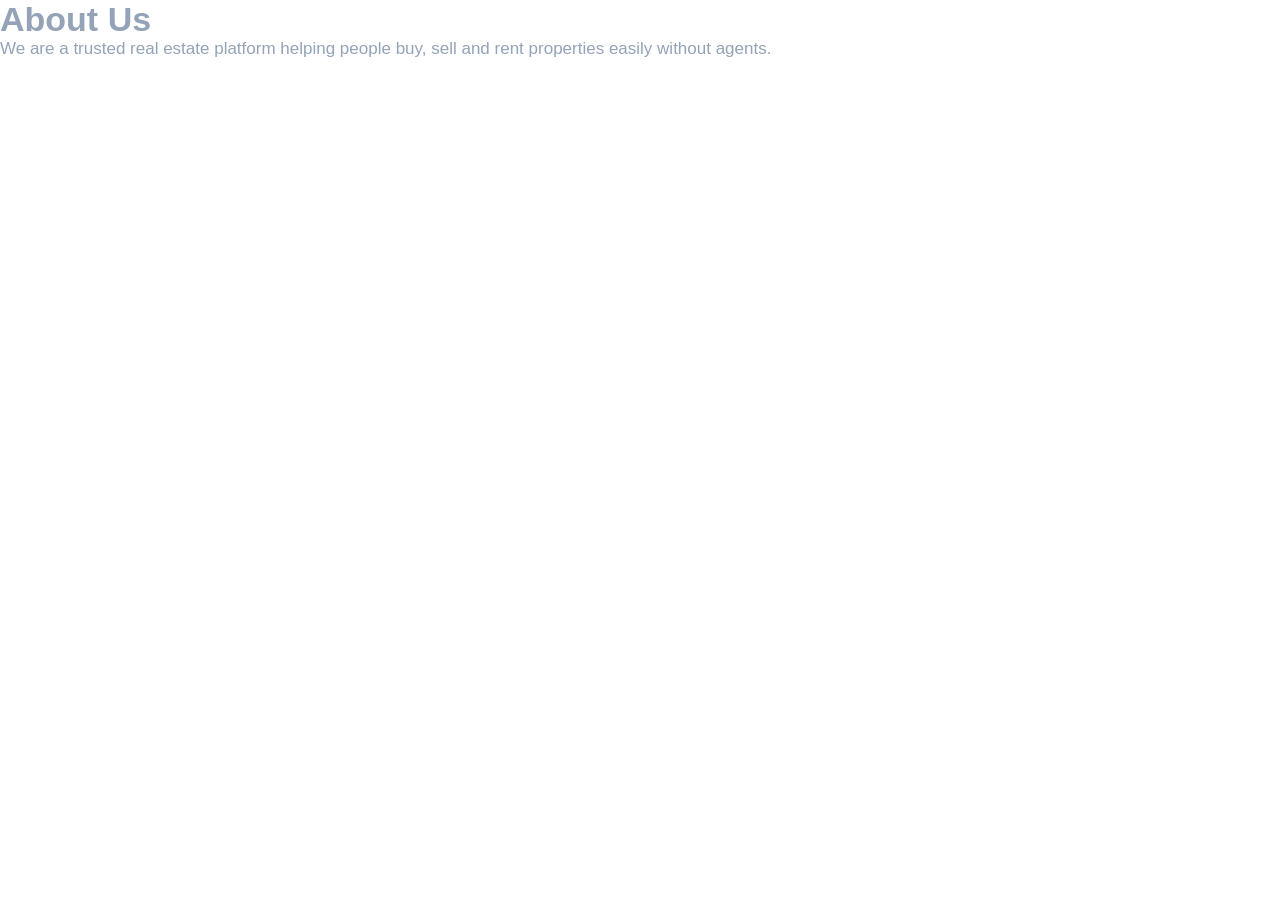
<file: about.html>
<!DOCTYPE html>
<html>
<head>
  <title>About Us - Real Estate</title>
  <link rel="stylesheet" href="style.css">
</head>
<body>

<h1>About Us</h1>

<p>
We are a trusted real estate platform helping people buy, sell and rent properties easily without agents.
</p>

</body>
</html>
</file>
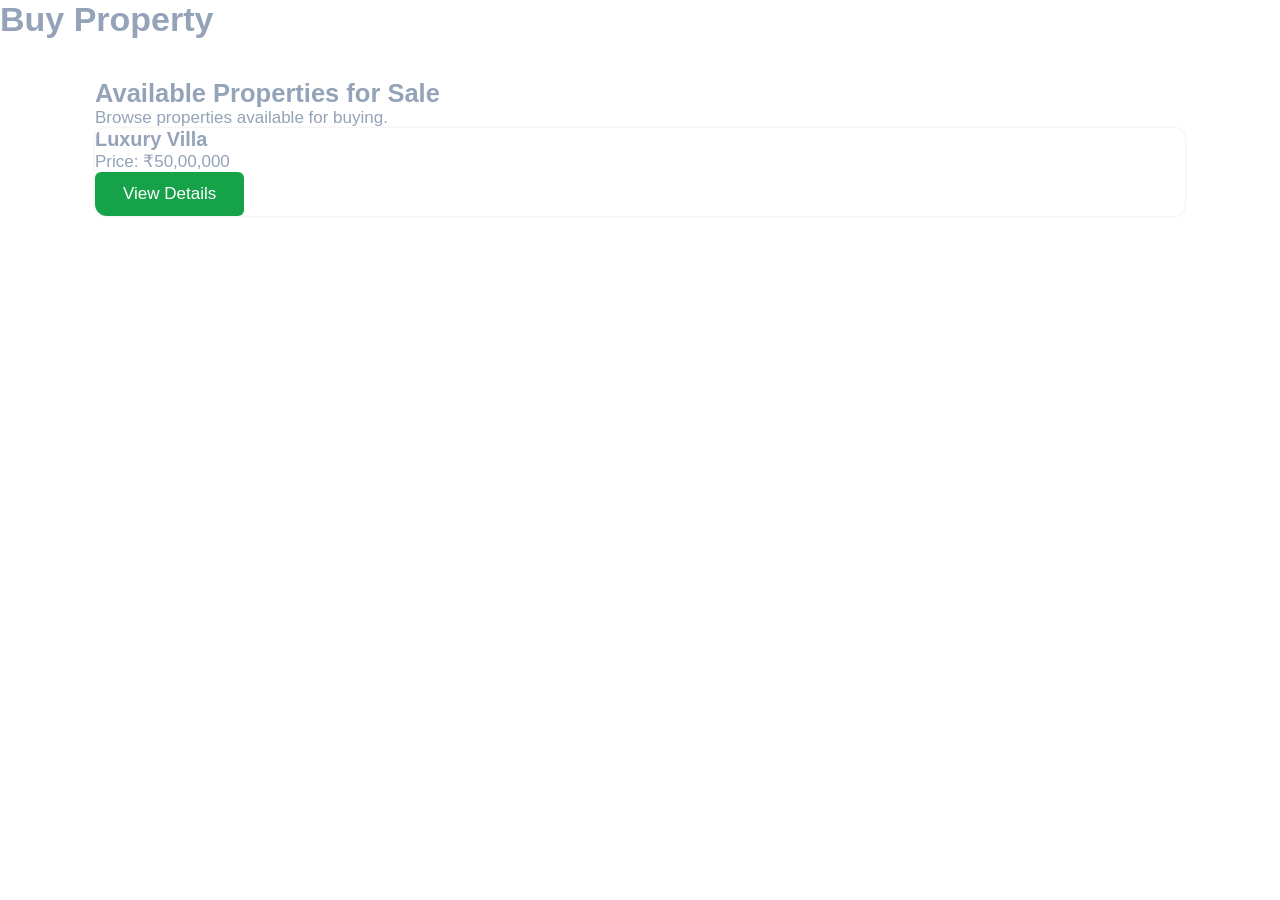
<file: buy.html>
<!DOCTYPE html>
<html lang="en">
<head>
  <meta charset="UTF-8">
  <title>Buy Property - Real Estate</title>
  <link rel="stylesheet" href="style.css">
</head>
<body>

<header>
  <h1>Buy Property</h1>
</header>

<section class="section">
  <div class="container">
    <h2>Available Properties for Sale</h2>
    <p>Browse properties available for buying.</p>
    
    <div class="property-card">
      <h3>Luxury Villa</h3>
      <p>Price: ₹50,00,000</p>
      <button class="btn btn-primary">View Details</button>
    </div>

  </div>
</section>

</body>
</html>
</file>
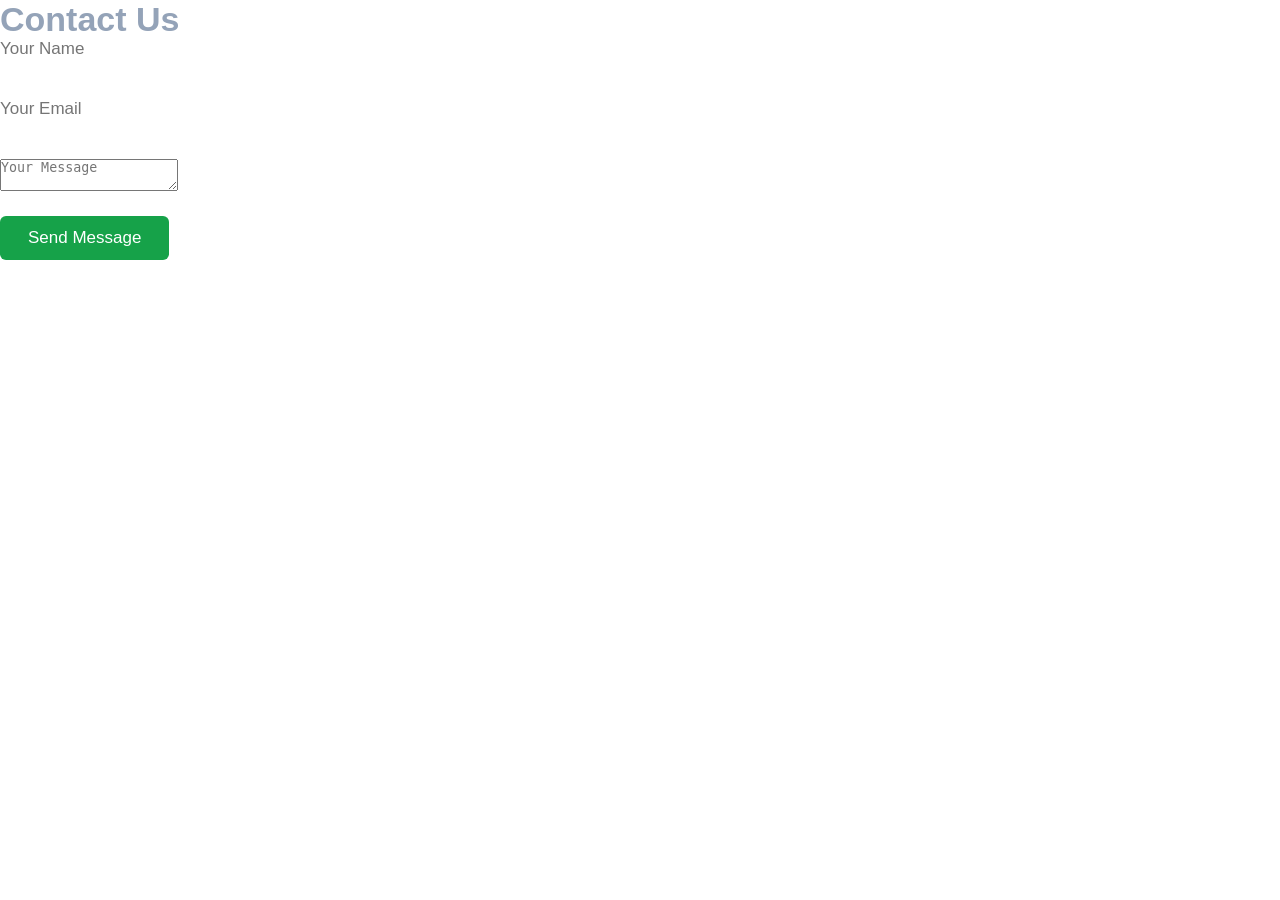
<file: contact.html>
<!DOCTYPE html>
<html>
<head>
  <title>Contact Us - Real Estate</title>
  <link rel="stylesheet" href="style.css">
</head>
<body>

<h1>Contact Us</h1>

<form>
  <input type="text" placeholder="Your Name" required><br><br>
  <input type="email" placeholder="Your Email" required><br><br>
  <textarea placeholder="Your Message"></textarea><br><br>
  <button type="submit" class="btn btn-primary">Send Message</button>
</form>

</body>
</html>
</file>
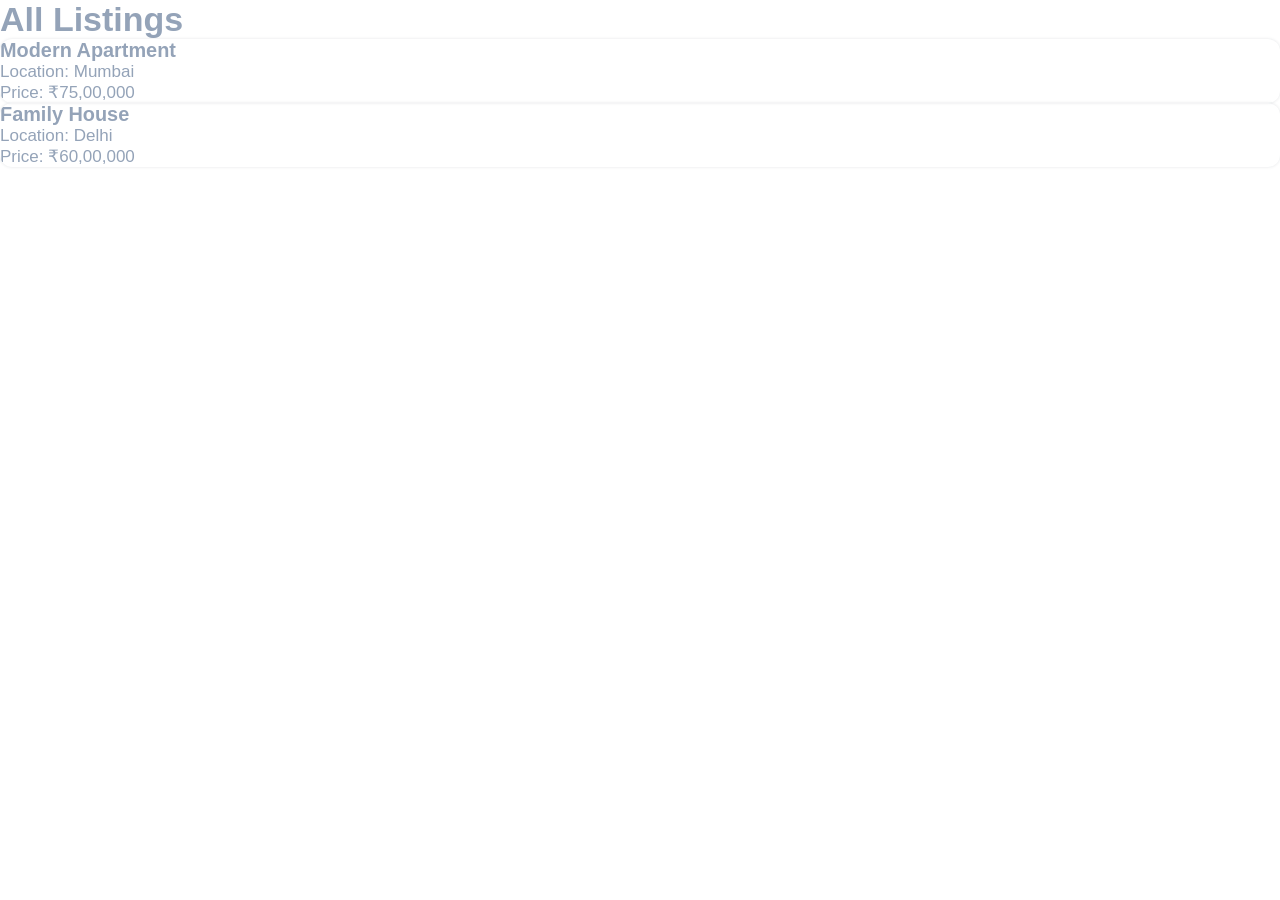
<file: listing.html>
<!DOCTYPE html>
<html>
<head>
  <title>Property Listings</title>
  <link rel="stylesheet" href="style.css">
</head>
<body>

<h1>All Listings</h1>

<div class="property-card">
  <h3>Modern Apartment</h3>
  <p>Location: Mumbai</p>
  <p>Price: ₹75,00,000</p>
</div>

<div class="property-card">
  <h3>Family House</h3>
  <p>Location: Delhi</p>
  <p>Price: ₹60,00,000</p>
</div>

</body>
</html>
</file>
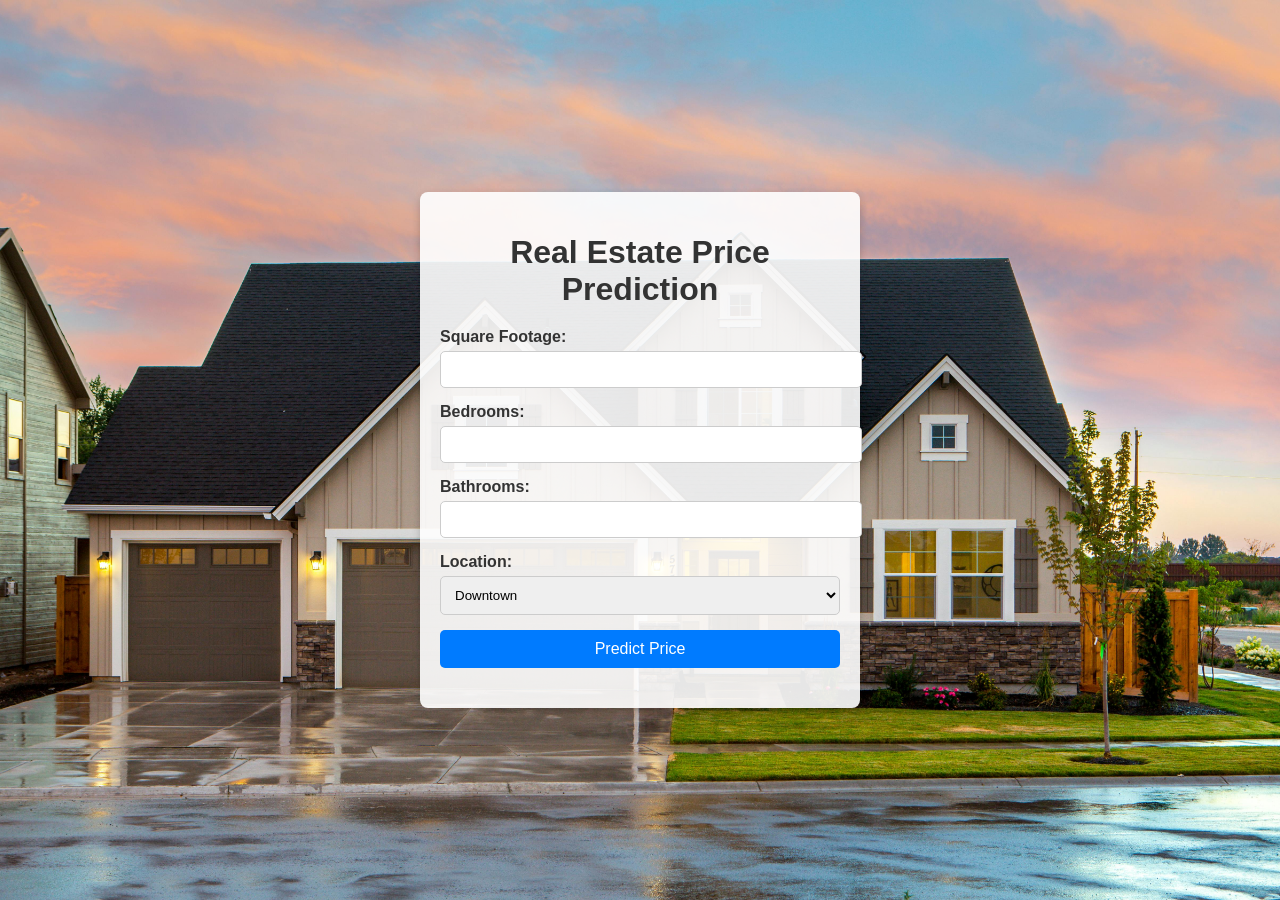
<file: predict.html>
<!DOCTYPE html>
<html lang="en">
<head>
    <meta charset="UTF-8">
    <meta name="viewport" content="width=device-width, initial-scale=1.0">
    <title>Real Estate Price Prediction</title>
    <link rel="stylesheet" href="predict.css">
</head>
<body>
    <div class="container">
        <h1>Real Estate Price Prediction</h1>
        <form id="predictionForm">
            <div class="form-group">
                <label for="squareFootage">Square Footage:</label>
                <input type="number" id="squareFootage" required>
            </div>
            <div class="form-group">
                <label for="bedrooms">Bedrooms:</label>
                <input type="number" id="bedrooms" required>
            </div>
            <div class="form-group">
                <label for="bathrooms">Bathrooms:</label>
                <input type="number" id="bathrooms" required>
            </div>
            <div class="form-group">
                <label for="location">Location:</label>
                <select id="location" required>
                    <option value="1.5">Downtown </option>
                    <option value="1.3">Suburban </option>
                    <option value="1.1">Urban</option>
                    <option value="1.0">Rural </option>
                </select>
            </div>
            <button type="button" onclick="predictPrice()">Predict Price</button>
        </form>
        <div class="result" id="result"></div>
    </div>

    <script>
        // Example prediction logic using a simple formula
        function predictPrice() {
            // Get input values
            const squareFootage = parseFloat(document.getElementById('squareFootage').value);
            const bedrooms = parseInt(document.getElementById('bedrooms').value);
            const bathrooms = parseInt(document.getElementById('bathrooms').value);
            const locationMultiplier = parseFloat(document.getElementById('location').value);

            if (isNaN(squareFootage) || isNaN(bedrooms) || isNaN(bathrooms) || isNaN(locationMultiplier)) {
                document.getElementById('result').textContent = "Please enter valid inputs.";
                return;
            }

            // Example weights for prediction (these are arbitrary)
            const basePrice = 50000;
            const pricePerSqFt = 200;
            const pricePerBedroom = 10000;
            const pricePerBathroom = 15000;

            // Calculate predicted price
            const predictedPrice = locationMultiplier * (
                basePrice +
                (squareFootage * pricePerSqFt) +
                (bedrooms * pricePerBedroom) +
                (bathrooms * pricePerBathroom)
            );

            // Display the result
            document.getElementById('result').textContent = `Predicted Price: $${predictedPrice.toLocaleString()}`;
        }
    </script>
</body>
</html>
</file>
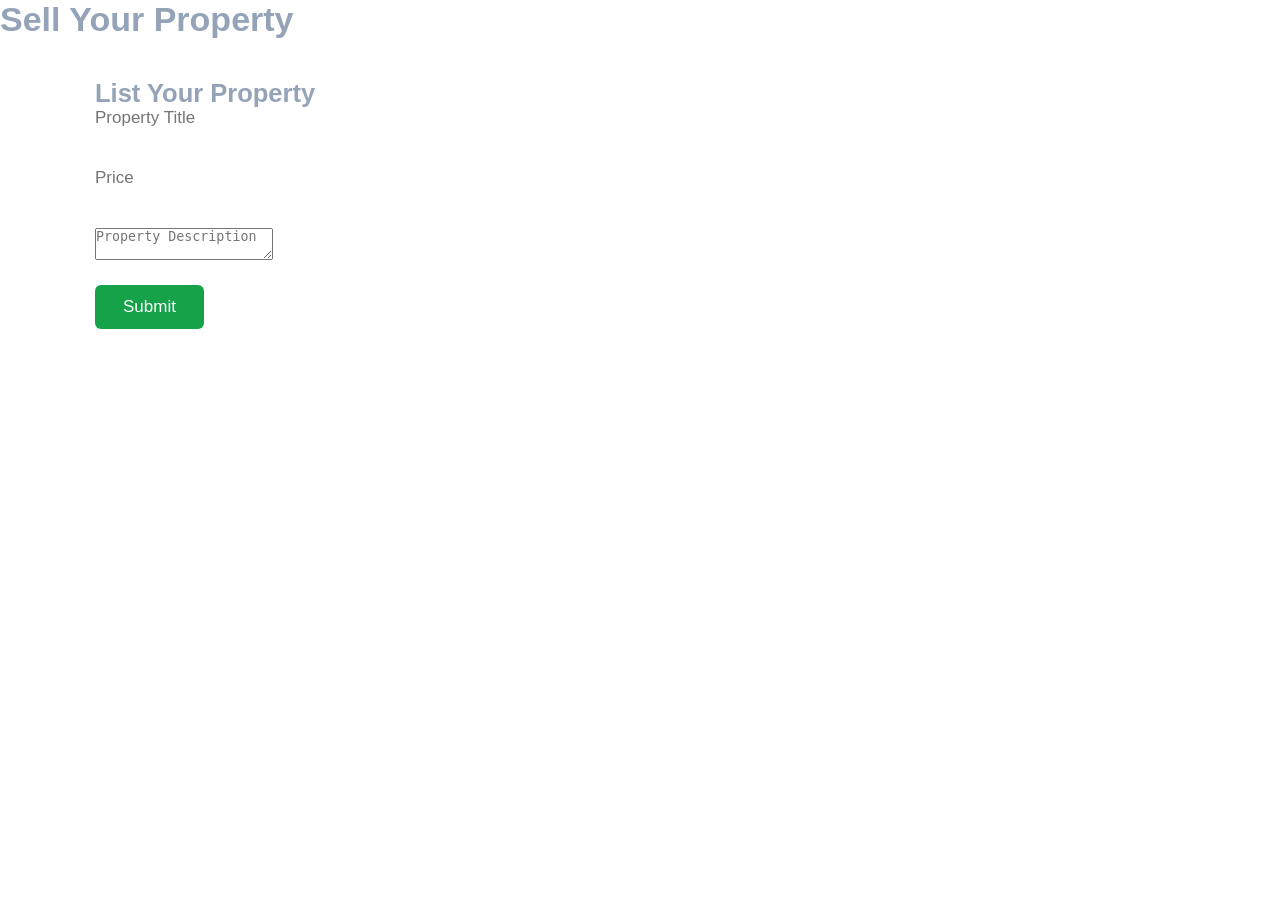
<file: sell.html>
<!DOCTYPE html>
<html lang="en">
<head>
  <meta charset="UTF-8">
  <title>Sell Property - Real Estate</title>
  <link rel="stylesheet" href="style.css">
</head>
<body>

<header>
  <h1>Sell Your Property</h1>
</header>

<section class="section">
  <div class="container">
    <h2>List Your Property</h2>

    <form>
      <input type="text" placeholder="Property Title" required><br><br>
      <input type="number" placeholder="Price" required><br><br>
      <textarea placeholder="Property Description"></textarea><br><br>
      <button type="submit" class="btn btn-primary">Submit</button>
    </form>

  </div>
</section>

</body>
</html>
</file>
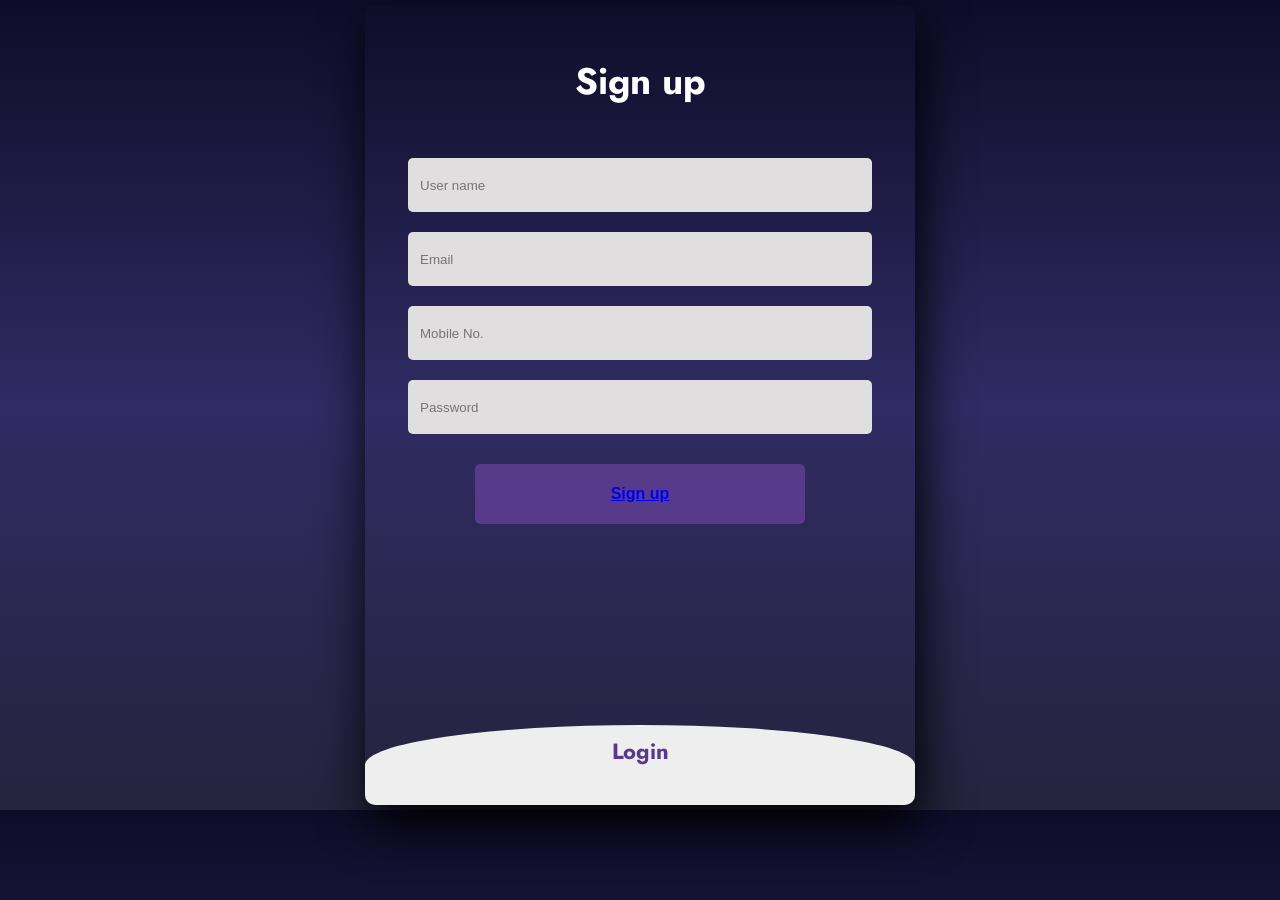
<file: signup.html>
<!DOCTYPE html>
<html>
<head>
	<title>Slide Navbar</title>
	<link rel="stylesheet" type="text/css" href="signup.css">
<link href="https://fonts.googleapis.com/css2?family=Jost:wght@500&display=swap" rel="stylesheet">
</head>
<body>
	<div class="main">  	
		<input type="checkbox" id="chk" aria-hidden="true">

			<div class="signup">
				<form>
					<label for="chk" aria-hidden="true">Sign up </label>
					<input type="text" name="txt" placeholder="User name" required="">
					<input type="email" name="email" placeholder="Email" required="">
          <input type="number" name="number" placeholder="Mobile No." required="">
					<input type="password" name="pswd" placeholder="Password" required="">
					
					<button><a href="index.html" class="btn btn-secondary">Sign up </a>
					</button>

				</form>
			</div>

			<div class="login">
				<form>
					<label for="chk" aria-hidden="true">Login</label>
					<input type="email" name="email" placeholder="Email" required="">
					<input type="password" name="pswd" placeholder="Password" required="">
					<button>Login</button>
				</form>
			</div>
	</div>
</body>
</html>
</file>
<file: style.css>
:root {

    /**
     * colors
     */
  
    --oxford-blue_60: hsla(224, 34%, 13%, 0.6);
    --green-pigment: hsl(142, 76%, 36%);
    --oxford-blue: hsl(224, 34%, 13%);
    --maximum-red: hsl(0, 72%, 51%);
    --eerie-black: hsl(0, 0%, 9%);
    --mint-cream: hsl(146, 41%, 97%);
    --cadet-gray: hsl(215, 20%, 65%);
    --light-gray: hsl(216, 12%, 84%);
    --carcoal_20: hsla(214, 19%, 29%, 0.2);
    --carcoal_15: hsla(214, 19%, 29%, 0.15);
    --carcoal_10: hsla(214, 19%, 29%, 0.10);
    --sea-green: hsl(142, 72%, 29%);
    --gainsboro: hsl(220, 13%, 91%);
    --white_70: hsla(0, 0%, 100%, 0.7);
    --gunmetal: hsl(215, 28%, 17%);
    --manatee: hsl(218, 11%, 65%);
    --mango: hsl(43, 96%, 56%);
    --white: hsl(0, 0%, 100%);
    --black: hsl(0, 0%, 0%);
  
    /**
     * typography
     */
  
    --ff-spartan: 'League Spartan', sans-serif;
  
    --fs-1: 3.6rem;
    --fs-2: 2.4rem;
    --fs-3: 2rem;
    --fs-4: 1.8rem;
    --fs-5: 1.7rem;
  
    --fw-600: 600;
    --fw-500: 500;
  
    /**
     * spacing
     */
  
    --section-padding: 35px;
  
    /**
     * shadow
     */
  
    --shadow-1: 0 1px 2px hsla(0, 0%, 0%, 0.2);
    --shadow-2: 0 10px 15px -5px var(--carcoal_20);
    --shadow-3: 0 10px 25px -3px var(--carcoal_20);
    --shadow-4: 0 0 3px var(--carcoal_15);
    --shadow-5: 0 20px 25px -5px var(--carcoal_10),
                0 10px 10px -5px var(--carcoal_10);
  
    /**
     * border radius
     */
  
    --radius-16: 16px;
    --radius-12: 12px;
    --radius-6: 6px;
    --radius-4: 4px;
  
    /**
     * transition
     */
  
    --transition: 0.25s ease;
    --cubic-out: cubic-bezier(0.33, 0.85, 0.4, 0.96);
  
  }
  
  
  
  
  
  /*-----------------------------------*\
    #RESET
  \*-----------------------------------*/
  
  *,
  *::before,
  *::after {
    margin: 0;
    padding: 0;
    box-sizing: border-box;
  }
  
  li { list-style: none; }
  
  a {
    text-decoration: none;
    color: inherit;
  }
  
  a,
  img,
  span,
  label,
  input,
  select,
  button,
  ion-icon { display: block; }
  
  img { height: auto; }
  
  input,
  select,
  button {
    background: none;
    border: none;
    font: inherit;
  }
  
  input,
  select { width: 100%; }
  
  button { cursor: pointer; }
  
  ion-icon { pointer-events: none; }
  
  address { font-style: normal; }
  
  html {
    font-family: var(--ff-spartan);
    font-size: 10px;
    scroll-behavior: smooth;
  }
  
  body {
    background-color: var(--white);
    font-size: var(--fs-5);
    color: var(--cadet-gray);
  }
  
  
  
  
  
  /*-----------------------------------*\
    #REUSED STYLE
  \*-----------------------------------*/
  
  .container { padding-inline: 15px; }
  
  .btn {
    background-color: var(--green-pigment);
    color: var(--white);
    font-weight: var(--fw-500);
    max-width: max-content;
    padding: var(--padding, 12px 28px);
  }
  
  .btn:is(:hover, :focus) { background-color: var(--sea-green); }
  
  .btn-secondary { border-radius: 50px; }
  
  .btn-primary { border-radius: var(--radius-6); }
  
  .h1 { font-size: var(--fs-1); }
  
  .h2,
  .h3 {
    color: var(--oxford-blue);
    line-height: 1.5;
  }
  
  .h2 {
    font-size: var(--fs-2);
    font-weight: var(--fw-500);
  }
  
  .h3 {
    font-size: var(--fs-3);
    font-weight: var(--fw-500);
  }
  
  .section { padding-block: var(--section-padding); }
  
  .img-holder {
    aspect-ratio: var(--width) / var(--height);
    background-color: var(--gainsboro);
  }
  
  .img-cover {
    width: 100%;
    height: 100%;
    object-fit: cover;
  }
  
  .section-title { color: var(--oxford-blue); }
  
  .section-text { line-height: 1.6; }
  
  
  
  
  
  /*-----------------------------------*\
    #HEADER
  \*-----------------------------------*/
  
  .header {
    background-color: var(--white);
    position: fixed;
    top: 0;
    left: 0;
    width: 100%;
    padding-block: 15px;
    z-index: 4;
  }
  
  .header.active { box-shadow: var(--shadow-1); }
  
  .header > .container {
    display: flex;
    justify-content: space-between;
    align-items: center;
    gap: 10px;
  }
  
  .logo {
    font-size: 2.2rem;
    font-weight: var(--fw-600);
    color: var(--black);
  }
  
  .logo ion-icon {
    display: inline-block;
    color: var(--sea-green);
    --ionicon-stroke-width: 50px;
  }
  
  .nav-toggle-btn {
    font-size: 35px;
    color: var(--oxford-blue);
  }
  
  .nav-toggle-btn ion-icon { --ionicon-stroke-width: 30px; }
  
  .nav-toggle-btn.active .menu-icon,
  .nav-toggle-btn .close-icon { display: none; }
  
  .nav-toggle-btn .menu-icon,
  .nav-toggle-btn.active .close-icon { display: block; }
  
  .header .btn { margin-inline-start: auto; }
  
  .navbar {
    position: absolute;
    top: 100%;
    left: 50%;
    transform: translateX(-50%);
    width: 100%;
    background-color: var(--white);
    padding: 0;
    max-height: 0;
    overflow: hidden;
    visibility: hidden;
    transition: 0.25s var(--cubic-out);
  }
  
  .navbar.active {
    max-height: 260px;
    visibility: visible;
    box-shadow: var(--shadow-1);
    transition-duration: 0.5s;
  }
  
  .navbar-list {
    margin-block: 10px;
    opacity: 0;
    transition: var(--transition);
  }
  
  .navbar.active .navbar-list { opacity: 1; }
  
  .navbar-link {
    color: var(--oxford-blue);
    font-weight: var(--fw-500);
    letter-spacing: 1px;
    padding: 12px 25px;
  }
  
  .navbar-link:is(:hover, :focus) { color: var(--green-pigment); }
  
  
  
  
  
  /*-----------------------------------*\
    #HERO
  \*-----------------------------------*/
  
  .article { position: relative; }
  
  .hero { padding-block-start: 80px; }
  
  .hero-bg {
    background-image: url("pexels-binyaminmellish-1396122.jpg");
    background-repeat: no-repeat;
    background-size: cover;
    background-position: center;
    border-radius: var(--radius-16);
    overflow: hidden;
  }
  
  .hero-content {
    background-color: var(--oxford-blue_60);
    padding-block: 180px;
    padding-inline: 40px;
    display: grid;
    grid-template-columns: 1fr;
    place-content: center;
    text-align: center;
  }
  
  .hero-title {
    max-width: 16ch;
    margin-inline: auto;
    color: var(--white);
    line-height: 1.5;
    margin-block-end: 20px;
  }
  
  .hero-title .span {
    display: inline-block;
    color: var(--green-pigment);
  }
  
  .hero-text {
    color: var(--white_70);
    font-size: var(--fs-3);
    line-height: 1.4;
  }
  
  .hero-form-wrapper {
    background-color: var(--white);
    margin-block-start: -100px;
    width: calc(100% - 10px);
    margin-inline: auto;
    border-radius: var(--radius-16);
    overflow: hidden;
    box-shadow: var(--shadow-2);
  }
  
  .form-tab {
    padding: 16px;
    border-block-end: 1px solid var(--gainsboro);
    display: flex;
    justify-content: center;
  }
  
  .tab-btn {
    padding: 12px 24px;
    color: var(--oxford-blue);
    font-weight: var(--fw-500);
    border-radius: var(--radius-6);
    transition: var(--transition);
  }
  
  .tab-btn:is(:hover, :focus) { color: var(--green-pigment); }
  
  .tab-btn.active {
    color: var(--white);
    background-color: var(--green-pigment);
  }
  
  .hero-form {
    display: grid;
    gap: 25px;
    padding: 25px;
  }
  
  .hero-form .input-wrapper { position: relative; }
  
  .hero-form :is(.input-label, .input-field) { color: var(--oxford-blue); }
  
  .hero-form .input-label {
    font-weight: var(--fw-500);
    margin-block-end: 10px;
  }
  
  .hero-form :is(.input-field, .dropdown-list) {
    min-height: 40px;
    border: 1px solid var(--gainsboro);
    border-radius: var(--radius-4);
    outline: none;
    transition: var(--transition);
  }
  
  .hero-form :is(.input-field, .dropdown-list):focus { border-color: var(--green-pigment); }
  
  .hero-form .input-wrapper ion-icon {
    position: absolute;
    top: 50%;
    transform: translateY(20%);
    left: 15px;
    color: var(--oxford-blue);
    --ionicon-stroke-width: 40px;
  }
  
  .hero-form .input-field { padding-inline: 45px 15px; }
  
  .hero-form .input-field::placeholder { color: var(--manatee); }
  
  .hero-form .dropdown-list { padding-inline: 15px; }
  
  .hero-form .btn { max-width: 100%; }
  
  
  
  
  
  /*-----------------------------------*\
    #ABOUT
  \*-----------------------------------*/
  
  .about .section-title { max-width: 20ch; }
  
  .about-banner {
    position: relative;
    overflow: hidden;
    border-radius: var(--radius-16);
    margin-block-end: 30px;
  }
  
  .about-banner .play-btn {
    position: absolute;
    top: 50%;
    left: 50%;
    transform: translate(-50%, -50%);
    background-color: var(--white);
    color: var(--green-pigment);
    padding: 30px;
    font-size: 20px;
    border-radius: 50px;
  }
  
  .about .section-text { margin-block: 20px 25px; }
  
  
  
  
  
  /*-----------------------------------*\
    #SERVICE
  \*-----------------------------------*/
  
  .service :is(.section-title, .section-text) { text-align: center; }
  
  .service .section-text { margin-block: 15px 60px; }
  
  .service-list {
    display: grid;
    gap: 30px;
  }
  
  .service-card { text-align: center; }
  
  .service-card .card-icon {
    background-color: var(--mint-cream);
    width: 100px;
    height: 100px;
    display: grid;
    place-items: center;
    border-radius: 50%;
    margin-inline: auto;
  }
  
  .service-card .card-icon ion-icon {
    font-size: 30px;
    color: var(--green-pigment);
    --ionicon-stroke-width: 45px;
  }
  
  .service-card .card-title { margin-block: 25px 12px; }
  
  .service-card .card-text { line-height: 1.6; }
  
  
  
  
  
  /*-----------------------------------*\
    #PROPERTY
  \*-----------------------------------*/
  
  .property :is(.section-title, .section-text) { text-align: center; }
  
  .property .section-text { margin-block: 15px 60px; }
  
  .property-list {
    display: grid;
    gap: 30px;
  }
  
  .property-card {
    position: relative;
    border-radius: var(--radius-12);
    box-shadow: var(--shadow-4);
    overflow: hidden;
    transition: var(--transition);
  }
  
  .property-card:is(:hover, :focus-within) { box-shadow: var(--shadow-5); }
  
  .property-card .card-action-btn {
    position: absolute;
    top: 20px;
    right: 20px;
    background-color: var(--white);
    color: var(--maximum-red);
    padding: 12px;
    border-radius: 50px;
  }
  
  .property-card .card-content {
    color: var(--oxford-blue);
    padding: 25px;
  }
  
  .property-card .card-title {
    font-size: var(--fs-4);
    transition: var(--transition);
  }
  
  .property-card .card-title:is(:hover, :focus) { color: var(--green-pigment); }
  
  .property-card .card-list {
    display: flex;
    flex-wrap: wrap;
    justify-content: flex-start;
    align-items: center;
    gap: 10px 15px;
    padding-block: 30px;
    border-block: 1px solid var(--gainsboro);
    margin-block: 30px;
  }
  
  .property-card .card-item {
    display: flex;
    align-items: center;
    gap: 5px;
  }
  
  .property-card .item-icon {
    color: var(--green-pigment);
    font-size: 24px;
  }
  
  .property-card .item-icon ion-icon { --ionicon-stroke-width: 40px; }
  
  .property-card .card-meta {
    display: flex;
    flex-wrap: wrap-reverse;
    justify-content: space-between;
    align-items: center;
    gap: 20px;
  }
  
  .property-card .meta-title {
    color: var(--cadet-gray);
    margin-block-end: 10px;
  }
  
  .property-card .meta-text {
    font-size: var(--fs-4);
    font-weight: var(--fw-500);
    display: flex;
    gap: 8px;
  }
  
  .property-card .rating-wrapper {
    display: flex;
    gap: 5px;
    color: var(--mango);
    font-size: 16px;
  }
  
  
  
  
  
  /*-----------------------------------*\
    #CONTACT
  \*-----------------------------------*/
  
  .contact {
    padding-block-end: calc(var(--section-padding) * 2);
    text-align: center;
  }
  
  .contact .section-title { font-weight: var(--fw-500); }
  
  .contact .section-text { margin-block: 25px; }
  
  .contact .btn {
    display: flex;
    align-items: center;
    gap: 8px;
    margin-inline: auto;
  }
  
  .contact .btn ion-icon { --ionicon-stroke-width: 50px; }
  
  
  
  
  
  /*-----------------------------------*\
    #NEWSLETTER
  \*-----------------------------------*/
  
  .newsletter {
    position: absolute;
    top: 100%;
    left: 50%;
    transform: translateX(-50%);
    max-width: calc(100% - 20px);
    width: 100%;
    background-color: var(--white);
    padding: 40px 24px;
    text-align: center;
    box-shadow: var(--shadow-3);
    border-radius: var(--radius-12);
    z-index: 1;
  }
  
  .newsletter .container {
    display: grid;
    gap: 30px;
  }
  
  .newsletter .section-title { font-weight: var(--fw-500); }
  
  .newsletter-form { position: relative; }
  
  .newsletter .email-field {
    color: var(--oxford-blue);
    padding: 17px;
    padding-inline-end: 130px;
    border: 1px solid var(--gainsboro);
    border-radius: 50px;
    outline: none;
  }
  
  .newsletter .btn {
    position: absolute;
    top: 3px;
    right: 3px;
    bottom: 3px;
  }
  
  
  
  
  
  /*-----------------------------------*\
    #FOOTER
  \*-----------------------------------*/
  
  .footer {
    background-color: var(--eerie-black);
    color: var(--light-gray);
    margin-block-start: 100px;
    padding-block-start: 190px;
  }
  
  .footer .logo {
    color: var(--white);
    font-weight: var(--fw-500);
    margin-block-end: 25px;
  }
  
  .footer-text { line-height: 1.6; }
  
  .footer-top { padding-block: 60px; }
  
  .footer-top .container {
    display: grid;
    gap: 30px;
  }
  
  .footer-list-title {
    color: var(--mint-cream);
    font-weight: var(--fw-600);
    letter-spacing: 1px;
    margin-block-end: 25px;
  }
  
  .footer-list li:not(:last-child) { margin-block-end: 15px; }
  
  .footer-link {
    display: flex;
    align-items: center;
    gap: 5px;
    transition: var(--transition);
  }
  
  .footer-link ion-icon { font-size: 14px; }
  
  .footer-link:is(:hover, :focus) { opacity: 0.8; }
  
  .footer-item {
    display: flex;
    align-items: center;
    gap: 10px;
  }
  
  .footer-item:nth-child(2) { align-items: flex-start; }
  
  .footer-list .footer-item:not(:last-child) { margin-block-end: 25px; }
  
  .footer-item ion-icon {
    color: var(--green-pigment);
    font-size: 22px;
    --ionicon-stroke-width: 40px;
  }
  
  .address { line-height: 1.5; }
  
  .address-link {
    color: var(--green-pigment);
    margin-block-start: 10px;
    transition: var(--transition);
  }
  
  .address-link:is(:hover, :focus) { opacity: 0.8; }
  
  .footer-bottom {
    border-block-start: 1px solid var(--gunmetal);
    padding-block: 30px;
    text-align: center;
  }
  
  .copyright {
    line-height: 1.6;
    margin-block-end: 30px;
  }
  
  .copyright-link { display: inline-block; }
  
  .social-list {
    display: flex;
    justify-content: center;
    align-items: center;
    gap: 5px;
  }
  
  .social-link {
    color: var(--manatee);
    border: 1px solid var(--gunmetal);
    padding: 4px;
    border-radius: var(--radius-6);
  }
  
  .social-link:is(:hover, :focus) {
    background-color: var(--green-pigment);
    border-color: var(--green-pigment);
    color: var(--white);
  }
  
  
  
  
  
  /*-----------------------------------*\
    #BACK TO TOP
  \*-----------------------------------*/
  
  .back-top-btn {
    position: fixed;
    bottom: 10px;
    right: 20px;
    background-color: var(--green-pigment);
    color: var(--white);
    font-size: 14px;
    padding: 12px;
    border-radius: 50px;
    opacity: 0;
    visibility: hidden;
    transition: var(--transition);
    z-index: 4;
  }
  
  .back-top-btn.active {
    visibility: visible;
    opacity: 1;
    transform: translateY(-10px);
  }
  
  
  
  
  
  /*-----------------------------------*\
    #MEDIA QUERIES
  \*-----------------------------------*/
  
  /**
   * responsive for larger than 640px screen
   */
  
  @media (min-width: 640px) {
  
    /**
     * REUSED STYLE
     */
  
    .container {
      max-width: 640px;
      width: 100%;
      margin-inline: auto;
    }
  
    
  
    /**
     * HERO
     */
  
    .hero .container { max-width: unset; }
  
    .hero-form-wrapper {
      max-width: 600px;
      margin-inline: auto;
      background-color: unset;
    }
  
    .hero .form-tab,
    .hero-form { background-color: var(--white); }
  
    .hero .form-tab {
      max-width: max-content;
      border-top-left-radius: var(--radius-16);
      border-top-right-radius: var(--radius-16);
    }
  
    .hero-form { border-top-right-radius: var(--radius-16); }
  
  
  
    /** 
     * NEWSLETTER
     */
  
    .newsletter { width: calc(100% - 130px); }
  
  
  
    /**
     * FOOTER
     */
  
    .footer { padding-block-start: 130px; }
  
  }
  
  
  
  
  
  /**
   * responsive for larger than 768px screen
   */
  
  @media (min-width: 768px) {
  
    /**
     * CUSTOM PROPERTY
     */
  
    :root {
  
      /**
       * typography
       */
  
      --fs-2: 3rem;
  
    }
  
  
  
    /**
     * REUSED STYLE
     */
  
    .container,
    .hero-form-wrapper { max-width: 700px; }
  
    .section-text {
      max-width: 55ch;
      margin-inline: auto;
    }
  
  
  
    /**
     * HERO
     */
  
    .hero-content {
      text-align: left;
      padding-inline: calc(50% - 350px);
    }
  
    .hero-title { margin-inline: 0; }
  
    .hero-text { max-width: 50ch; }
  
    .hero-form { grid-template-columns: 1fr 1fr; }
  
  
  
    /**
     * ABOUT
     */
  
    .about .container {
      display: grid;
      grid-template-columns: 0.7fr 1fr;
      align-items: center;
      gap: 30px;
    }
  
    .about-banner { margin-block-end: 0; }
  
  
  
    /**
     * SERVICE, PROPERTY
     */
  
    .service-list,
    .property-list { grid-template-columns: 1fr 1fr; }
  
  
  
    /**
     * NEWSLETTER
     */
  
    .newsletter { text-align: left; }
  
    .newsletter .container {
      grid-template-columns: 1fr 1fr;
      align-items: center;
    }
  
  
  
    /**
     * FOOTER
     */
  
    .footer { padding-block-start: 80px; }
  
    .footer-top .container {
      grid-template-columns: repeat(3, 1fr);
      row-gap: 50px;
    }
  
    .footer-brand { grid-column: 1 / 4; }
  
    .footer-bottom .container {
      display: flex;
      justify-content: space-between;
      align-items: center;
    }
  
    .copyright { margin-block-end: 0; }
  
  }
  
  
  
  
  
  /**
   * responsive for larger than 992px screen
   */
  
  @media (min-width: 992px) {
  
    /**
     * CUSTOM PROPERTY
     */
  
    :root {
  
      /**
       * typography
       */
  
      --fs-1: 4.8rem;
  
      /**
       * spacing
       */
  
      --section-padding: 40px;
  
    }
  
  
  
    /**
     * REUSED STYLE
     */
  
    .container,
    .hero-form-wrapper { max-width: 900px; }
  
  
  
    /**
     * HEADER
     */
  
    .header > .container { gap: 30px; }
  
    .nav-toggle-btn { display: none; }
  
    .navbar,
    .navbar.active {
      all: unset;
      margin-inline-start: auto;
    }
  
    .navbar-list {
      margin-block: 0;
      opacity: 1;
      display: flex;
    }
  
    .navbar-link { padding-inline: 20px; }
  
    .header .btn { margin-inline-start: 0; }
  
  
  
    /**
     * HERO
     */
  
    .hero-content { padding-inline: calc(50% - 450px); }
  
    .hero-form { grid-template-columns: repeat(4, 1fr); }
  
  
  
    /**
     * ABOUT
     */
  
    .about .container { gap: 50px; }
  
  
  
    /**
     * SERVICE, PROPERTY
     */
  
    .service-list,
    .property-list { grid-template-columns: repeat(3, 1fr); }
  
  
  
    /**
     * NEWSLETTER
     */
  
    .newsletter { width: calc(100% - 220px); }
  
  
  
    /**
     * FOOTER
     */
  
    .footer-brand { grid-column: auto; }
  
    .footer-top .container {
      grid-template-columns: 1fr 0.5fr 0.6fr 0.7fr;
    }
  
  }
  
  
  
  
  
  /**
   * responsive for larger than 1200px screen
   */
  
  @media (min-width: 1200px) {
  
    /**
     * REUSED STYLE
     */
  
    .container,
    .hero-form-wrapper { max-width: 1120px; }
  
  
  
    /**
     * HERO
     */
  
    .hero-content { padding-inline: calc(50% - 560px); }
  
  
  
    /**
     * ABOUT
     */
  
    .about .section-text { max-width: unset; }
  
  }
</file>
<file: predict.css>
body {
            font-family: Arial, sans-serif;
            background: url('pexels-binyaminmellish-1396122.jpg') no-repeat center center fixed;
            background-size: cover;
            margin: 0;
            padding: 0;
            display: flex;
            justify-content: center;
            align-items: center;
            height: 100vh;
            color: #333;
        }

        .container {
            background: rgba(255, 255, 255, 0.9); /* White background with transparency */
            padding: 20px;
            border-radius: 8px;
            box-shadow: 0 4px 8px rgba(0, 0, 0, 0.2);
            width: 100%;
            max-width: 400px;
        }

        h1 {
            text-align: center;
            margin-bottom: 20px;
            color: #333;
        }

        .form-group {
            margin-bottom: 15px;
        }

        label {
            display: block;
            margin-bottom: 5px;
            font-weight: bold;
        }

        input, select {
            width: 100%;
            padding: 10px;
            border: 1px solid #ccc;
            border-radius: 5px;
        }

        button {
            width: 100%;
            padding: 10px;
            background-color: #007BFF;
            color: white;
            border: none;
            border-radius: 5px;
            cursor: pointer;
            font-size: 16px;
        }

        button:hover {
            background-color: #0056b3;
        }

        .result {
            margin-top: 20px;
            font-size: 18px;
            text-align: center;
            color: #333;
        }
</file>
<file: signup.css>
body{
	margin: 0;
	padding: 0;
 	display: flex;
    justify-content: center;
	align-items: center;
	min-height: 90vh;
	font-family: 'Jost', sans-serif;
	background: linear-gradient(to bottom, #0f0c29, #302b63, #24243e);
}
.main{
	width: 550px;
	height: 800px;
	background: red;
	overflow: hidden;
	background: url("https://doc-08-2c-docs.googleusercontent.com/docs/securesc/68c90smiglihng9534mvqmq1946dmis5/fo0picsp1nhiucmc0l25s29respgpr4j/1631524275000/03522360960922298374/03522360960922298374/1Sx0jhdpEpnNIydS4rnN4kHSJtU1EyWka?e=view&authuser=0&nonce=gcrocepgbb17m&user=03522360960922298374&hash=tfhgbs86ka6divo3llbvp93mg4csvb38") no-repeat center/ cover;
	border-radius: 10px;
	box-shadow: 5px 20px 50px #000;
}
#chk{
	display: none;
}
.signup{
	position: relative;
	width:100%;
	height: 100%;
}
label{
	color: #fff;
	font-size: 2.3em;
	justify-content: center;
	display: flex;
	margin: 50px;
	font-weight: bold;
	cursor: pointer;
	transition: .5s ease-in-out;
}
input{
	width: 80%;
	height: 30px;
	background: #e0dede;
	justify-content: center;
	display: flex;
	margin: 20px auto;
	padding: 12px;
	border: none;
	outline: none;
	border-radius: 5px;
}
button{
	width: 60%;
	height: 60px;
	margin: 10px auto;
	justify-content: center;
	display: block;
	color: #fff;
	background: #573b8a;
	font-size: 1em;
	font-weight: bold;
	margin-top: 30px;
	outline: none;
	border: none;
	border-radius: 5px;
	transition: .2s ease-in;
	cursor: pointer;
}
button:hover{
	background: #6d44b8;
}
.login{
	height: 480px;
	background: #eee;
	border-radius: 60% / 10%;
	transform: translateY(-180px);
	transition: .8s ease-in-out;
}
.login label{
	color: #573b8a;
	transform: scale(.6);
}

#chk:checked ~ .login{
	transform: translateY(-500px);
}
#chk:checked ~ .login label{
	transform: scale(1);	
}
#chk:checked ~ .signup label{
	transform: scale(.6);
}
</file>
